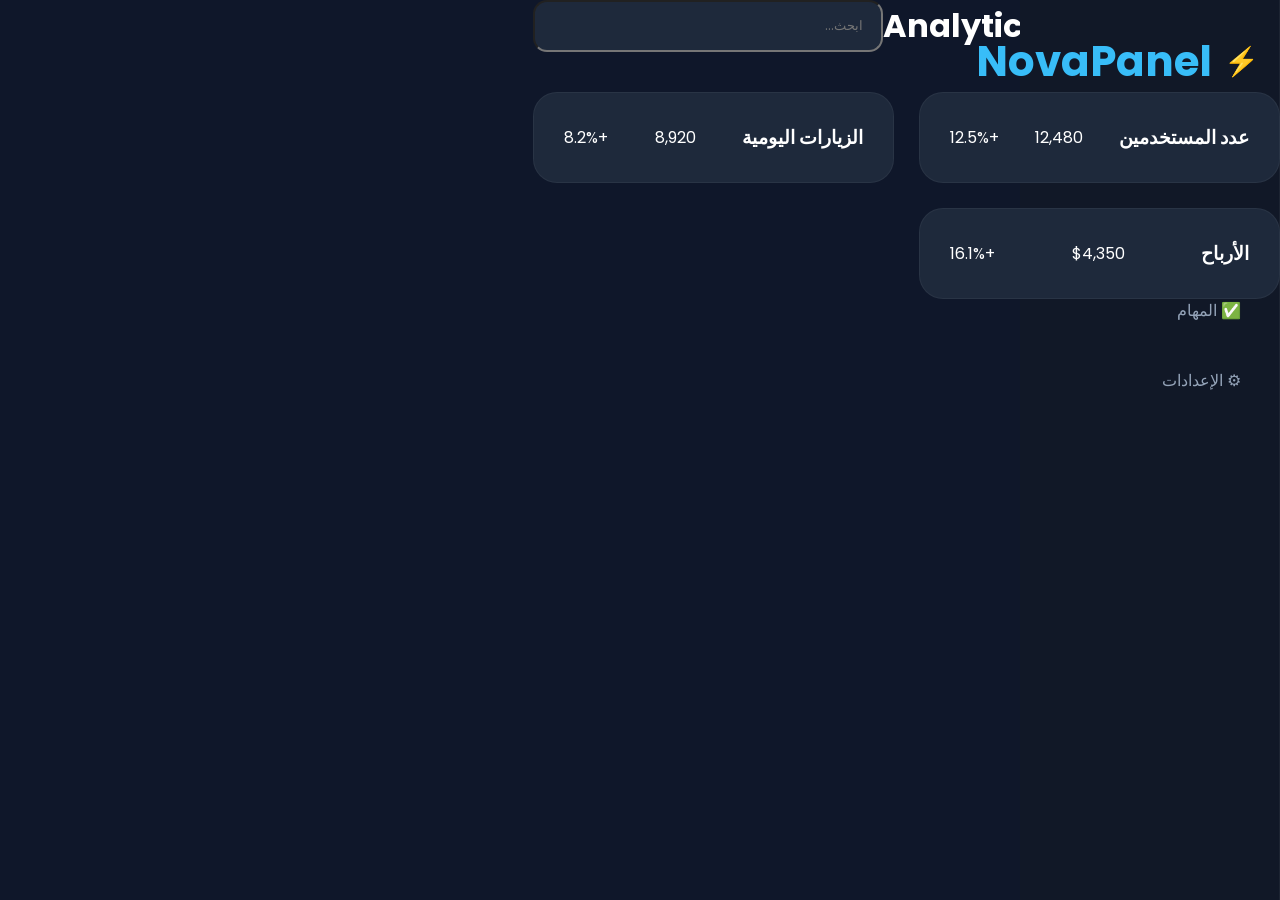
<file: pages/analytics.html>
<!DOCTYPE html>
<html lang="ar" dir="rtl">

<head>

  <meta charset="UTF-8">

  <meta
  name="viewport"
  content="width=device-width, initial-scale=1.0">

  <title>NovaPanel - Analytics</title>

  <link
  rel="stylesheet"
  href="../style.css">

</head>

<body>

  <!-- ===== Sidebar ===== -->

  <aside class="sidebar">

    <div class="logo">

      <div class="logo-box">
        ⚡
      </div>

      <h2>NovaPanel</h2>

    </div>

    <nav class="menu">

      <a href="../index.html">

        🏠 الرئيسية

      </a>

      <a
      href="analytics.html"
      class="active">

        📊 التحليلات

      </a>

      <a href="tasks.html">

        ✅ المهام

      </a>

      <a href="settings.html">

        ⚙ الإعدادات

      </a>

    </nav>

  </aside>

  <!-- ===== Main ===== -->

  <main class="main">

    <!-- ===== Top ===== -->

    <div class="topbar">

      <h1>
        📊 Analytics Dashboard
      </h1>

      <input
      type="text"
      placeholder="ابحث..."
      class="search-box">

    </div>

    <!-- ===== Cards ===== -->

    <section class="cards">

      <div class="card">

        <h3>
          عدد المستخدمين
        </h3>

        <div class="number">
          12,480
        </div>

        <div class="status">
          +12.5%
        </div>

      </div>

      <div class="card">

        <h3>
          الزيارات اليومية
        </h3>

        <div class="number">
          8,920
        </div>

        <div class="status">
          +8.2%
        </div>

      </div>

      <div class="card">

        <h3>
          الأرباح
        </h3>

        <div class="number">
          $4,350
        </div>

        <div class="status">
          +16.1%
        </div>

      </div>

    </section>

    <!-- ===== Chart ===== -->

    <section class="chart-box">

      <div class="chart-header">

        <h2>
          إحصائيات الأسبوع
        </h2>

      </div>

      <div class="chart">

        <div
        class="bar"
        style="height:45%">

          <span>Sat</span>

        </div>

        <div
        class="bar"
        style="height:65%">

          <span>Sun</span>

        </div>

        <div
        class="bar"
        style="height:85%">

          <span>Mon</span>

        </div>

        <div
        class="bar"
        style="height:55%">

          <span>Tue</span>

        </div>

        <div
        class="bar"
        style="height:95%">

          <span>Wed</span>

        </div>

        <div
        class="bar"
        style="height:75%">

          <span>Thu</span>

        </div>

        <div
        class="bar"
        style="height:60%">

          <span>Fri</span>

        </div>

      </div>

    </section>

  </main>

</body>

</html>
</file>
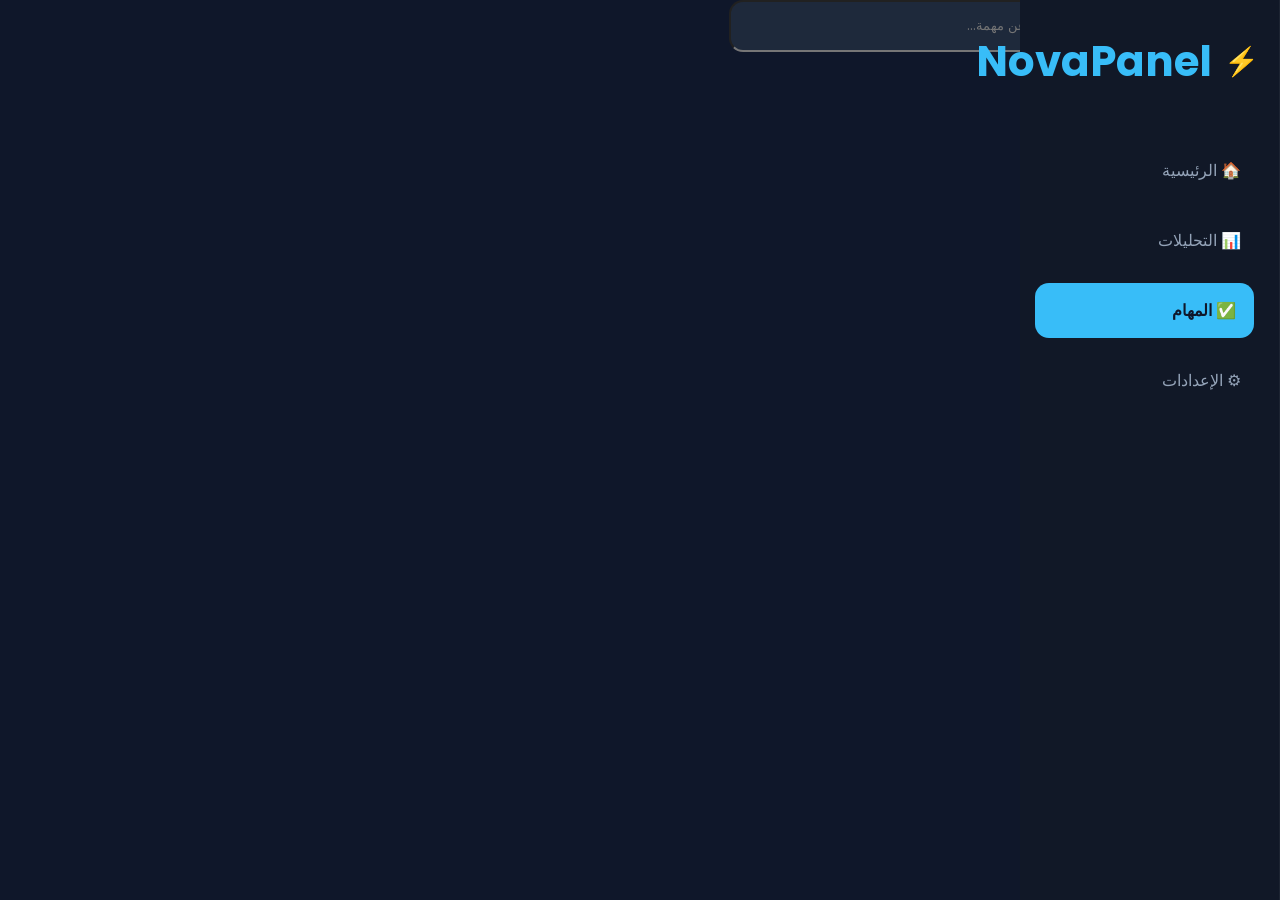
<file: pages/settings.html>
<!DOCTYPE html>
<html lang="ar" dir="rtl">

<head>

  <meta charset="UTF-8">

  <meta
  name="viewport"
  content="width=device-width, initial-scale=1.0">

  <title>NovaPanel - Tasks</title>

  <link
  rel="stylesheet"
  href="../style.css">

</head>

<body>

  <!-- ===== Sidebar ===== -->

  <aside class="sidebar">

    <div class="logo">

      <div class="logo-box">
        ⚡
      </div>

      <h2>NovaPanel</h2>

    </div>

    <nav class="menu">

      <a href="../index.html">

        🏠 الرئيسية

      </a>

      <a href="analytics.html">

        📊 التحليلات

      </a>

      <a
      href="tasks.html"
      class="active">

        ✅ المهام

      </a>

      <a href="settings.html">

        ⚙ الإعدادات

      </a>

    </nav>

  </aside>

  <!-- ===== Main ===== -->

  <main class="main">

    <!-- ===== Topbar ===== -->

    <div class="topbar">

      <h1>
        ✅ إدارة المهام
      </h1>

      <input
      type="text"
      placeholder="ابحث عن مهمة..."
      class="search-box">

    </div>

    <!-- ===== Tasks ===== -->

    <section class="tasks">

      <!-- ===== Box 1 ===== -->

      <div class="task-box">

        <h2>
          🚀 مهام اليوم
        </h2>

        <div class="task">

          <div>

            تصميم Dashboard جديد

          </div>

          <span class="badge progress">

            جاري التنفيذ

          </span>

        </div>

        <div class="task">

          <div>

            تعديل صفحة Login

          </div>

          <span class="badge done">

            مكتمل

          </span>

        </div>

        <div class="task">

          <div>

            تحسين Responsive

          </div>

          <span class="badge pending">

            متأخر

          </span>

        </div>

      </div>

      <!-- ===== Box 2 ===== -->

      <div class="task-box">

        <h2>
          📌 مهام الأسبوع
        </h2>

        <div class="task">

          <div>

            إنشاء صفحة Analytics

          </div>

          <span class="badge done">

            مكتمل

          </span>

        </div>

        <div class="task">

          <div>

            إضافة Dark Mode

          </div>

          <span class="badge progress">

            جاري التنفيذ

          </span>

        </div>

        <div class="task">

          <div>

            تطوير API System

          </div>

          <span class="badge pending">

            Pending

          </span>

        </div>

      </div>

    </section>

  </main>

</body>

</html>
</file>
<file: style.css>
@import url('https://fonts.googleapis.com/css2?family=Poppins:wght@300;400;500;600;700&display=swap');

*{
  margin:0;
  padding:0;
  box-sizing:border-box;
  font-family:'Poppins',sans-serif;
}

:root{

  --bg-color:#0f172a;
  --sidebar-color:#111827;
  --card-color:#1e293b;
  --main-color:#38bdf8;
  --text-color:#ffffff;
  --text-light:#94a3b8;
}

body{

  background:var(--bg-color);
  color:var(--text-color);

  display:flex;

  min-height:100vh;

  overflow-x:hidden;
}

/* Sidebar */

.sidebar{

  width:260px;

  background:var(--sidebar-color);

  padding:30px 20px;

  position:fixed;

  height:100vh;

  border-right:
  1px solid rgba(255,255,255,0.05);

  display:flex;

  flex-direction:column;

  justify-content:flex-start;
}

/* Logo */

.logo{

  display:flex;

  align-items:center;

  gap:12px;

  font-size:28px;

  font-weight:700;

  margin-bottom:50px;

  color:var(--main-color);
}

.logo i{

  font-size:35px;
}

/* Nav */

.sidebar nav{

  display:flex;

  flex-direction:column;

  gap:15px;
}

.sidebar nav a{

  text-decoration:none;

  color:var(--text-light);

  padding:15px 18px;

  border-radius:14px;

  display:flex;

  align-items:center;

  gap:15px;

  transition:0.3s;
}

.sidebar nav a i{

  font-size:22px;
}

.sidebar nav a:hover,
.sidebar nav a.active{

  background:var(--main-color);

  color:#0f172a;

  transform:translateX(-5px);

  font-weight:600;
}

/* Main Content */

.main-content{

  margin-left:260px;

  width:100%;

  padding:30px;
}

/* Topbar */

.topbar{

  display:flex;

  justify-content:space-between;

  align-items:center;

  margin-bottom:40px;
}

/* Search */

.search-box{

  background:var(--card-color);

  padding:14px 18px;

  border-radius:14px;

  display:flex;

  align-items:center;

  gap:10px;

  width:350px;
}

.search-box i{

  color:var(--text-light);

  font-size:20px;
}

.search-box input{

  background:transparent;

  border:none;

  outline:none;

  color:white;

  width:100%;

  font-size:15px;
}

/* Right Section */

.topbar-right{

  display:flex;

  align-items:center;

  gap:20px;
}

/* Theme Button */

.theme-btn{

  width:50px;
  height:50px;

  border:none;

  border-radius:50%;

  background:var(--card-color);

  color:var(--main-color);

  font-size:20px;

  cursor:pointer;

  transition:0.3s;
}

.theme-btn:hover{

  transform:rotate(20deg)
  scale(1.08);
}

/* Profile */

.profile{

  display:flex;

  align-items:center;

  gap:15px;

  background:var(--card-color);

  padding:10px 15px;

  border-radius:16px;
}

.profile img{

  width:50px;
  height:50px;

  border-radius:50%;

  object-fit:cover;
}

.profile h4{

  font-size:16px;
}

.profile p{

  font-size:13px;

  color:var(--text-light);
}

/* Dashboard Title */

.dashboard-title{

  margin-bottom:35px;
}

.dashboard-title h1{

  font-size:38px;

  margin-bottom:10px;
}

.dashboard-title p{

  color:var(--text-light);

  font-size:16px;
}

/* Cards */

.cards{

  display:grid;

  grid-template-columns:
  repeat(auto-fit,minmax(240px,1fr));

  gap:25px;
}

/* Card */

.card{

  background:var(--card-color);

  padding:30px;

  border-radius:24px;

  display:flex;

  justify-content:space-between;

  align-items:center;

  transition:0.35s ease;

  position:relative;

  overflow:hidden;

  border:
  1px solid rgba(255,255,255,0.05);
}

/* Glow Effect */

.card::before{

  content:"";

  position:absolute;

  inset:0;

  background:
  linear-gradient(
  135deg,
  rgba(56,189,248,0.15),
  transparent);

  opacity:0;

  transition:0.35s;
}

.card:hover::before{

  opacity:1;
}

/* Hover */

.card:hover{

  transform:
  translateY(-8px);

  box-shadow:
  0 15px 35px rgba(0,0,0,0.35);
}

/* Card Info */

.card-info h3{

  font-size:15px;

  color:var(--text-light);

  margin-bottom:10px;
}

.card-info h1{

  font-size:32px;
}

/* Icons */

.card i{

  font-size:55px;

  color:var(--main-color);
}

/* Responsive */

@media(max-width:900px){

  .sidebar{

    width:85px;

    padding:25px 10px;
  }

  .logo span,
  .sidebar nav a span{

    display:none;
  }

  .main-content{

    margin-left:85px;
  }

  .search-box{

    width:220px;
  }
}

@media(max-width:700px){

  .topbar{

    flex-direction:column;

    gap:20px;

    align-items:flex-start;
  }

  .search-box{

    width:100%;
  }

  .profile{

    width:100%;
  }
}
</file>
